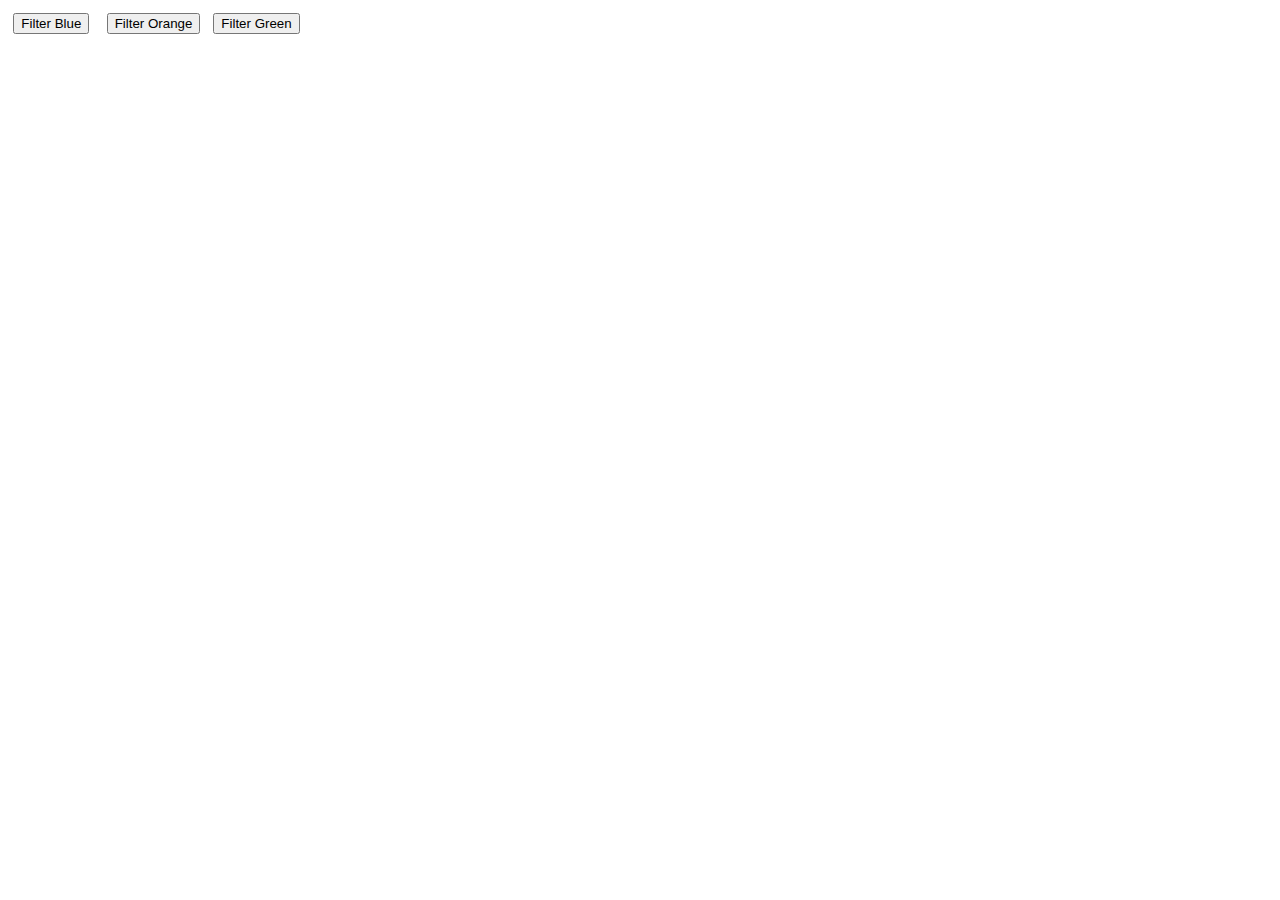
<file: visualization/filter_example.html>
<!DOCTYPE html>
<html>
<meta charset="UTF-8">
<style>
  /*	style definitions	*/
  button {
    position: absolute;
  }

  #blue {
    top: 1em;
    left: 1em;
  }

  #orange {
    top: 1em;
    left: 8em;
  }

  #green {
    top: 1em;
    left: 16em;
  }

  .node {
    stroke: white;
    stroke-width: 2px;
  }

  .link {
    stroke: gray;
    stroke-width: 4px;
  }
</style>
<button type="button" class="filter-btn" id="blue" value="1">Filter Blue</button>
<button type="button" class="filter-btn" id="orange" value="2">Filter Orange</button>
<button type="button" class="filter-btn" id="green" value="3">Filter Green</button>
<svg width="960" height="500"></svg>
<script src="https://d3js.org/d3.v4.min.js"></script>
<script src="https://code.jquery.com/jquery-3.2.1.min.js" integrity="sha256-hwg4gsxgFZhOsEEamdOYGBf13FyQuiTwlAQgxVSNgt4=" crossorigin="anonymous"></script>
<script>
  //	data stores
  var graph, store;

  //	svg selection and sizing
  var svg = d3.select("svg"),
    width = +svg.attr("width"),
    height = +svg.attr("height"),
    radius = 10;

  //	d3 color scales
  var color = d3.scaleOrdinal(d3.schemeCategory10);

  var link = svg.append("g").selectAll(".link"),
    node = svg.append("g").selectAll(".node");

  //	force simulation initialization
  var simulation = d3.forceSimulation()
    .force("link", d3.forceLink()
      .id(function(d) {
        return d.id;
      }))
    .force("charge", d3.forceManyBody()
      .strength(function(d) {
        return -500;
      }))
    .force("center", d3.forceCenter(width / 2, height / 2));

  //	filtered types
  typeFilterList = [];

  //	filter button event handlers
  $(".filter-btn").on("click", function() {
    var id = $(this).attr("value");
    if (typeFilterList.includes(id)) {
      typeFilterList.splice(typeFilterList.indexOf(id), 1)
    } else {
      typeFilterList.push(id);
    }
    filter();
    update();
  });

  //	data read and store
  d3.json("./data/block.json", function(err, g) {
    if (err) throw err;

    var nodeByID = {};

    g.nodes.forEach(function(n) {
      nodeByID[n.id] = n;
    });

    g.links1.forEach(function(l) {
      l.sourceGroup = nodeByID[l.source].group.toString();
      l.targetGroup = nodeByID[l.target].group.toString();
    });

    graph = g;
    store = $.extend(true, {}, g);

    update();

    console.log(nodeByID);
  });

  //	general update pattern for updating the graph
  function update() {
    //	UPDATE
    node = node.data(graph.nodes, function(d) {
      return d.id;
    });
    //	EXIT
    node.exit().remove();
    //	ENTER
    var newNode = node.enter().append("circle")
      .attr("class", "node")
      .attr("r", radius)
      .attr("fill", function(d) {
        return color(d.group);
      })
      .call(d3.drag()
        .on("start", dragstarted)
        .on("drag", dragged)
        .on("end", dragended)
      )

    newNode.append("title")
      .text(function(d) {
        return "group: " + d.group + "\n" + "id: " + d.id;
      });
    //	ENTER + UPDATE
    node = node.merge(newNode);

    //	UPDATE
    link = link.data(graph.links1, function(d) {
      return d.id;
    });
    //	EXIT
    link.exit().remove();
    //	ENTER
    newLink = link.enter().append("line")
      .attr("class", "link");

    newLink.append("title")
      .text(function(d) {
        return "source: " + d.source + "\n" + "target: " + d.target;
      });
    //	ENTER + UPDATE
    link = link.merge(newLink);

    //	update simulation nodes, links, and alpha
    simulation
      .nodes(graph.nodes)
      .on("tick", ticked);

    simulation.force("link")
      .links(graph.links1);

    simulation.alpha(1).alphaTarget(0).restart();
  }

  //	drag event handlers
  function dragstarted(d) {
    if (!d3.event.active) simulation.alphaTarget(0.3).restart();
    d.fx = d.x;
    d.fy = d.y;
  }

  function dragged(d) {
    d.fx = d3.event.x;
    d.fy = d3.event.y;
  }

  function dragended(d) {
    if (!d3.event.active) simulation.alphaTarget(0);
    d.fx = null;
    d.fy = null;
  }

  //	tick event handler with bounded box
  function ticked() {
    node
      .attr("cx", function(d) {
        return d.x = Math.max(radius, Math.min(width - radius, d.x));
      })
      .attr("cy", function(d) {
        return d.y = Math.max(radius, Math.min(height - radius, d.y));
      });

    link
      .attr("x1", function(d) {
        return d.source.x;
      })
      .attr("y1", function(d) {
        return d.source.y;
      })
      .attr("x2", function(d) {
        return d.target.x;
      })
      .attr("y2", function(d) {
        return d.target.y;
      });
  }

  //	filter function
  function filter() {
    //	add and remove nodes from data based on type filters
    store.nodes.forEach(function(n) {
      if (!typeFilterList.includes(n.group) && n.filtered) {
        n.filtered = false;
        graph.nodes.push($.extend(true, {}, n));
      } else if (typeFilterList.includes(n.group) && !n.filtered) {
        n.filtered = true;
        graph.nodes.forEach(function(d, i) {
          if (n.id === d.id) {
            graph.nodes.splice(i, 1);
          }
        });
      }
    });

    //	add and remove links from data based on availability of nodes
    store.links1.forEach(function(l) {
      if (!(typeFilterList.includes(l.sourceGroup) || typeFilterList.includes(l.targetGroup)) && l.filtered) {
        l.filtered = false;
        graph.links1.push($.extend(true, {}, l));
      } else if ((typeFilterList.includes(l.sourceGroup) || typeFilterList.includes(l.targetGroup)) && !l.filtered) {
        l.filtered = true;
        graph.links1.forEach(function(d, i) {
          if (l.id === d.id) {
            graph.links1.splice(i, 1);
          }
        });
      }
    });
  }
</script>
</file>
